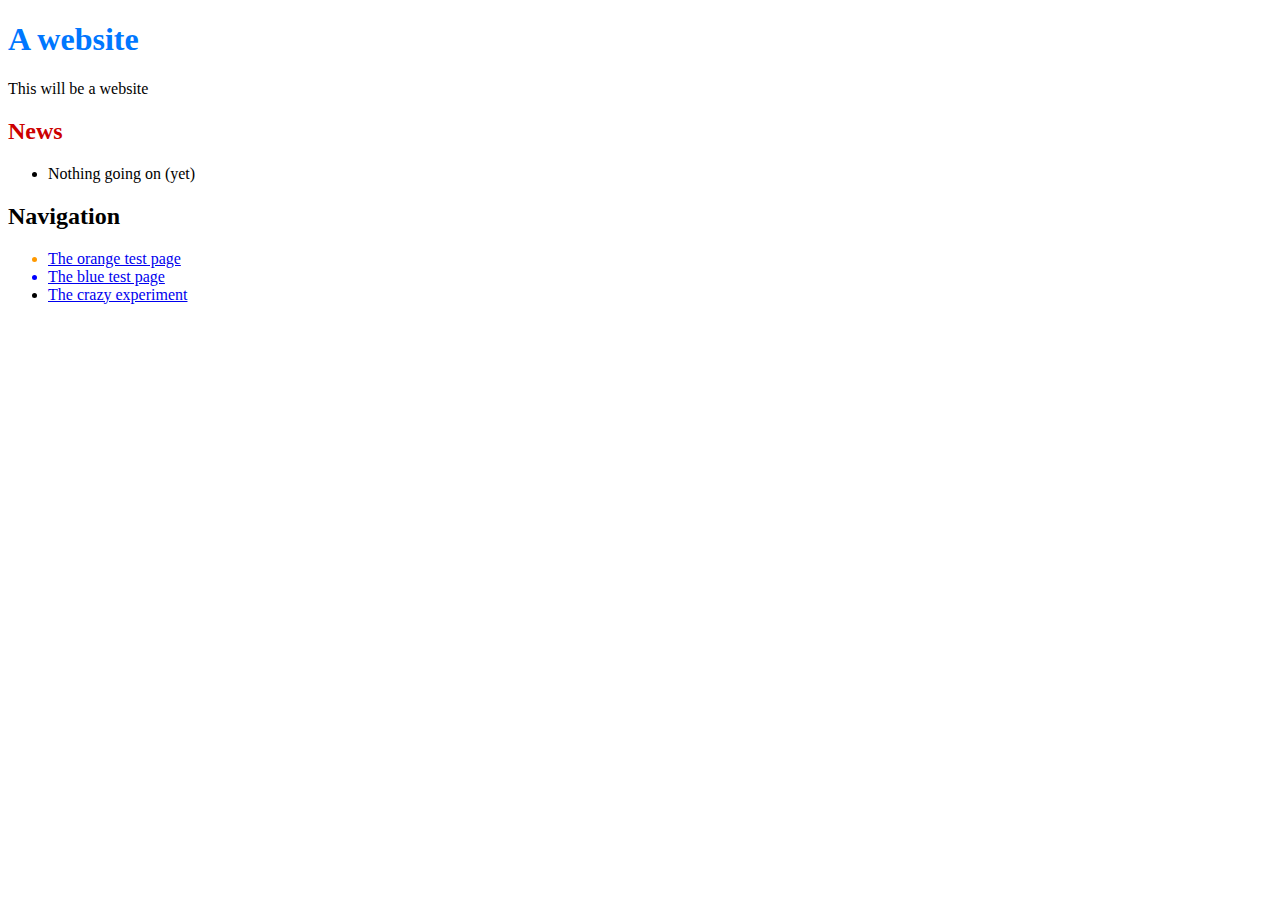
<file: index.html>
<!DOCTYPE html>
<html lang="eng">
	<head>
		<title>A Website</title>
		<meta charset="utf-8" />
	</head>
	<body>
		<h1 style="color: #07F">A website</h1>
		<p>This will be a website</p>
		<h2 style="color: #C00">News</h1>
		<ul>
			<li>Nothing going on (yet)</li>
		</ul>

		<h2>Navigation</h2>
		<ul>
			<li style="color: #F90">
			<a href="orange.html">The orange test page</a>
			</li>
			
			<li style="color: #00F">
			<a href="blue.html">The blue test page</a>
			</li>

            <li>
            <a href="crazy.html">The crazy experiment</a>
            </li>
		</ul>
	</body>
	
<html>
</file>
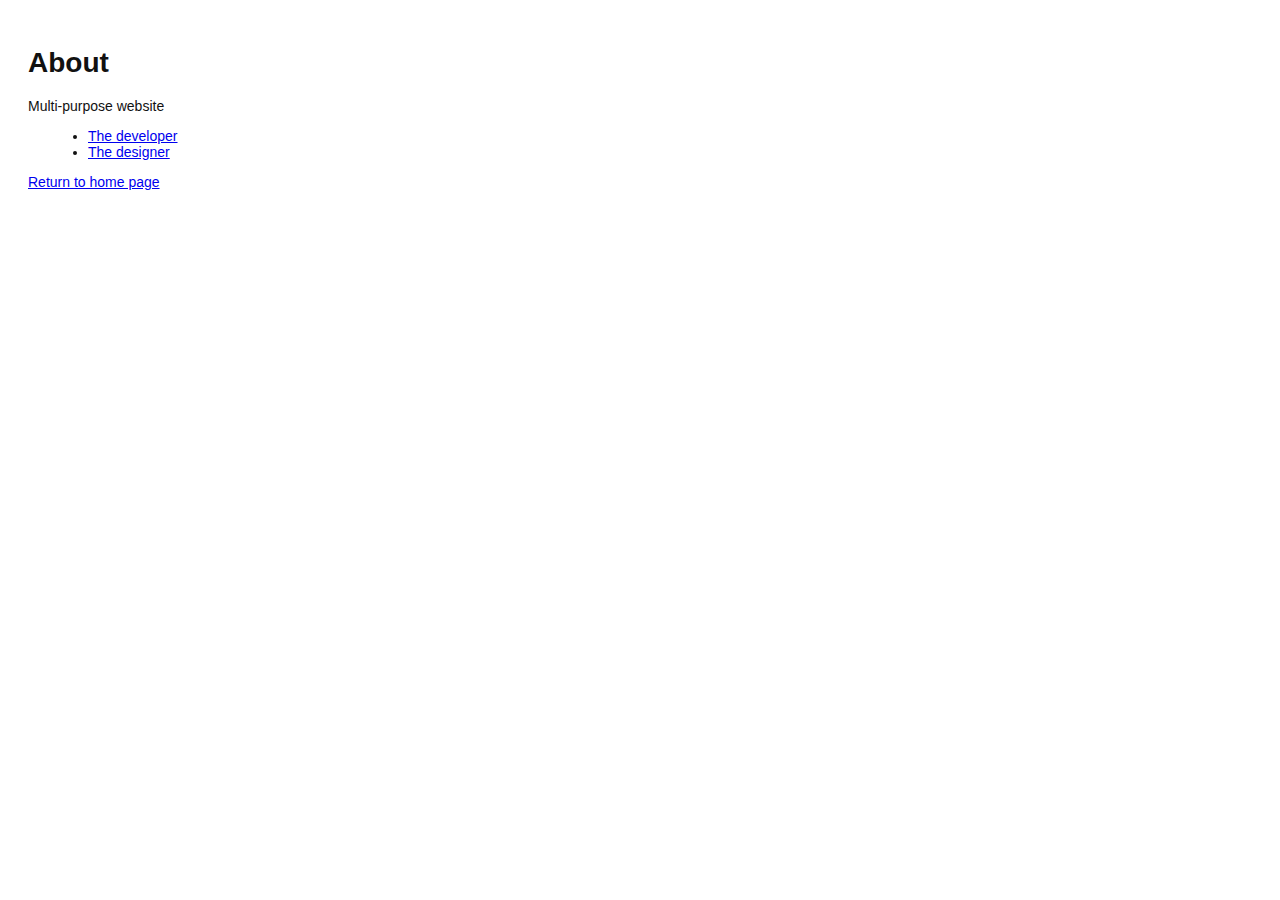
<file: about/index.html>
<!DOCTYPE html>
<html lang="en">
<head>
	<title>About</title>
	<link rel="stylesheet" href="../style.css" />
	<meta chartset="utf-8" />
</head>
<body>
	<h1>About</h1>
	<p>Multi-purpose website</p>
	
	<ul>
		<li><a href="one.html">The developer</a></li>
		<li><a href="two.html">The designer</a></li>
	</ul>
	
	<p><a href="../index.html">Return to home page</a></p>
</body>
</html>
</file>
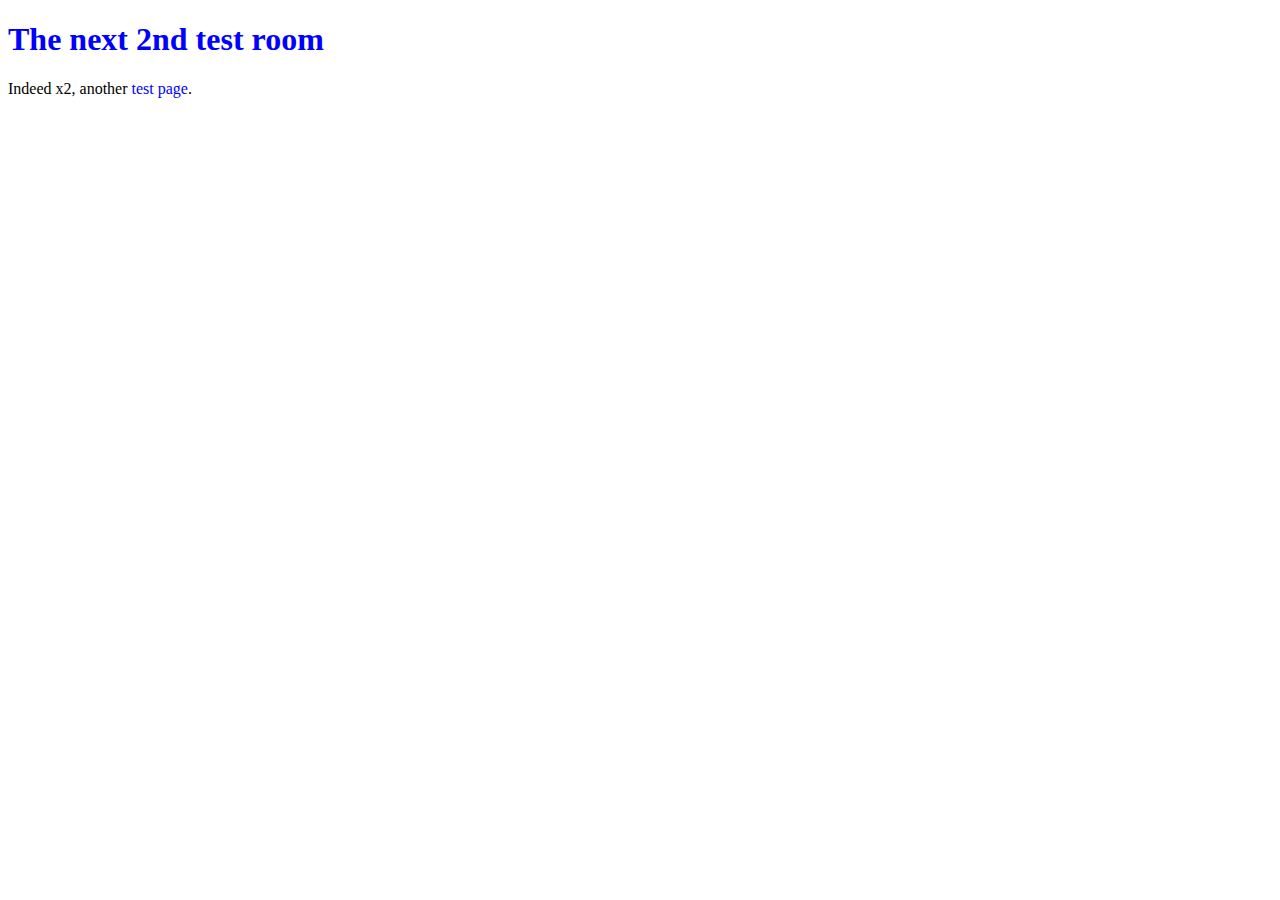
<file: blue.html>
<!DOCTYPE html>
	<html lang="eng">
		<head>
			<title>The 2nd next test room</title>
			<meta charset="utf-8" />
		</head>
		<body>
			<h1 style="color: #00F">The next 2nd test room</h1>
			<p> Indeed x2, another <span style="color: #00F">test page</span>.</p>
		
			<p><a href="index.html>Return to home page</a></p>
		</body>
	</html>
</file>
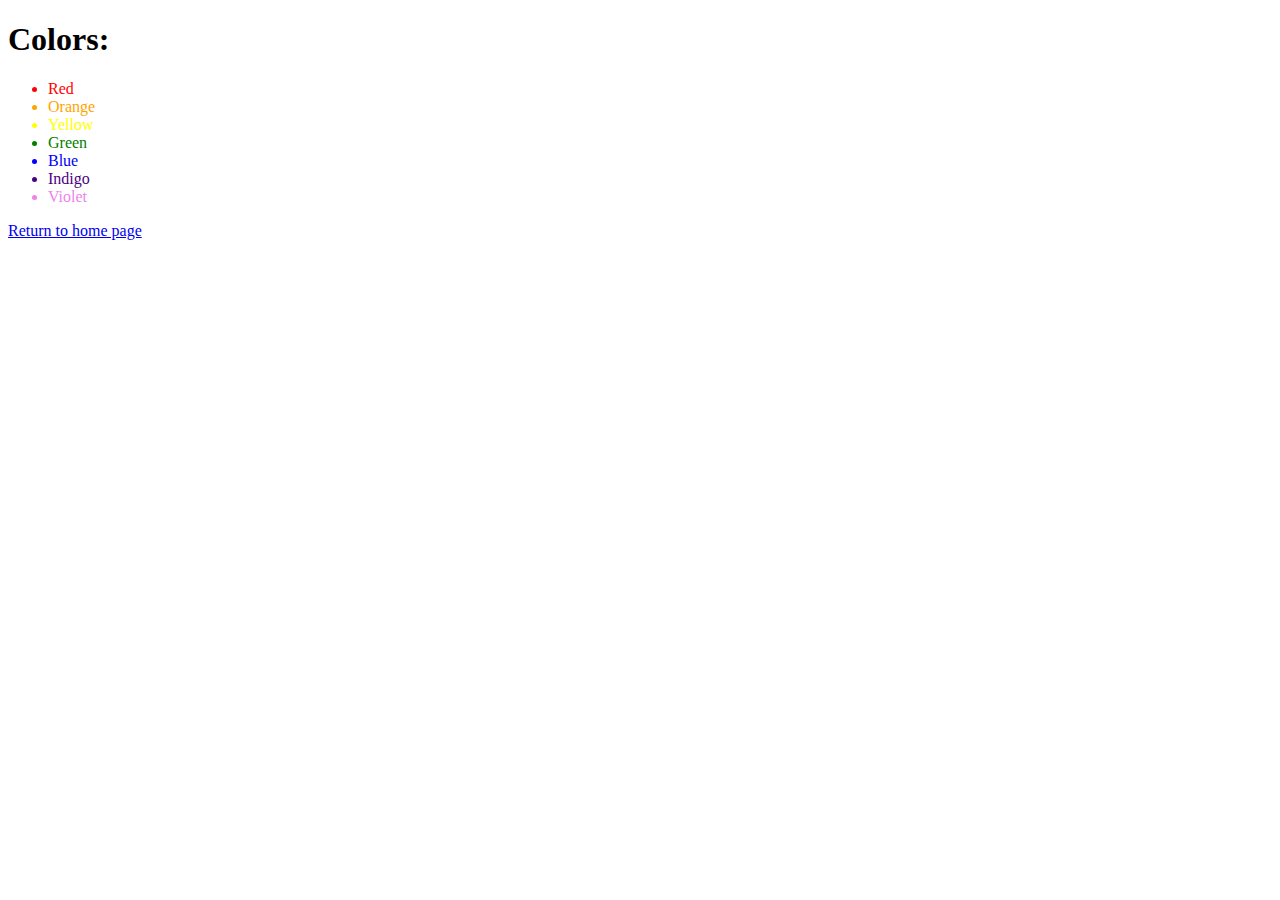
<file: colors.html>
<!DOCTYPE html>
<html lang="en">
<head>
	<title>Crazy Experiment</title>
	<link rel="styleshee" href="style.css" />
	<meta charset="utf-8">
</head>
<body>
	<h1>Colors:</h1>

		<ul>
			<li style="color: red">Red</li>
			<li style="color: orange">Orange</li>
			<li style="color: yellow">Yellow</li>
			<li style="color: green">Green</li>
			<li style="color: blue">Blue</li>
			<li style="color: indigo">Indigo</li>
			<li style="color: violet">Violet</li>
		</ul>

<p><a href="index.html">Return to home page</a></p>
</body>
</html>
</file>
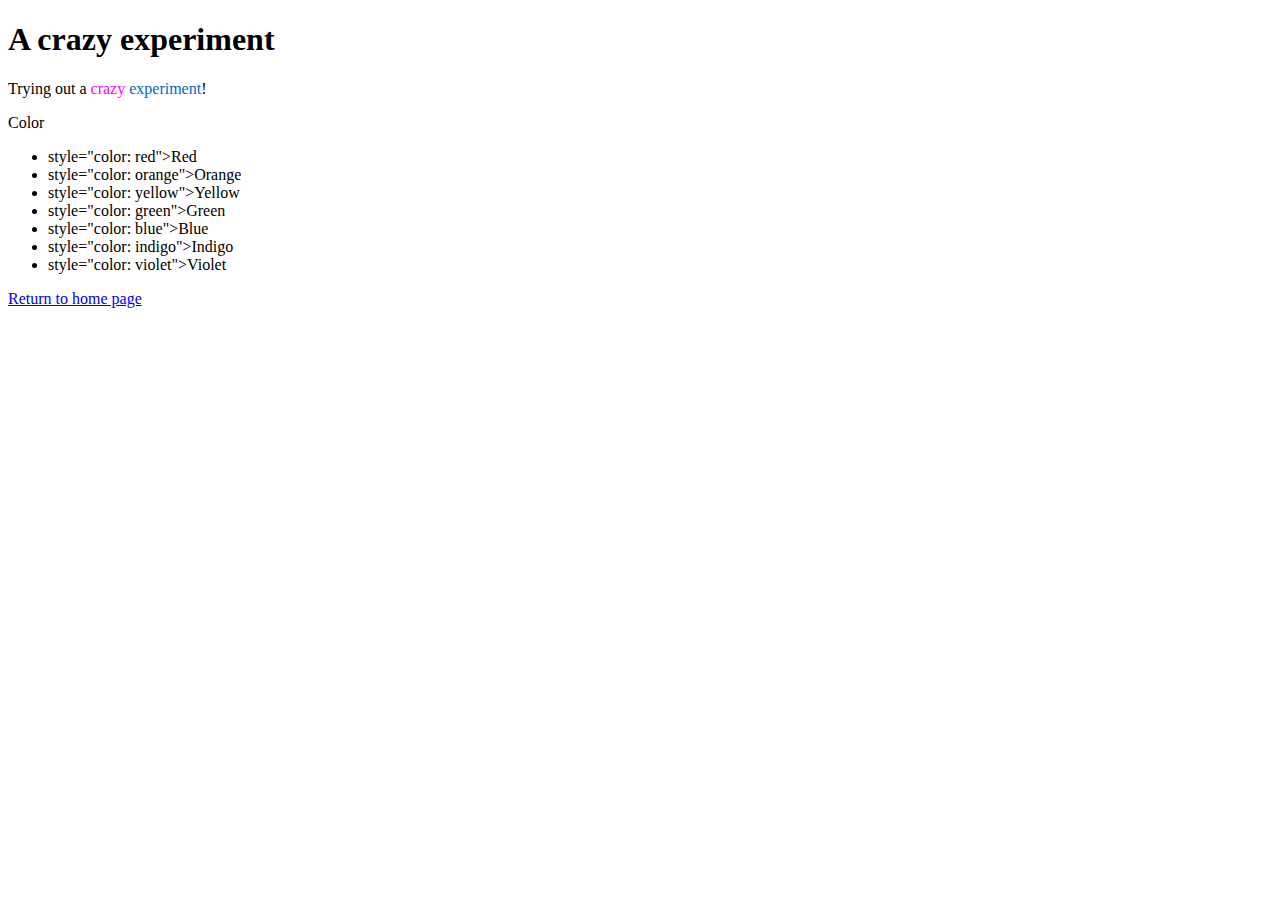
<file: crazy.html>
<!DOCTYPE html>
<html lang="en">
<head>
	<title>Crazy Experiment</title>
	<meta charset="utf-8">
</head>
<body>
	<h1>A crazy experiment</h1>
	<p>Trying out a <span style="color: #F0F">crazy</span> <span style="color: #06C">experiment</span>!</p>

	<p>Color</p>
	<ul>
		<li> style="color: red">Red</li>
                <li> style="color: orange">Orange</li>
                <li> style="color: yellow">Yellow</li>
                <li> style="color: green">Green</li>
                <li> style="color: blue">Blue</li>
                <li> style="color: indigo">Indigo</li>
                <li> style="color: violet">Violet</li>
	</ul>

	<p><a href="index.html">Return to home page</a></p>
</body>
</html>
</file>
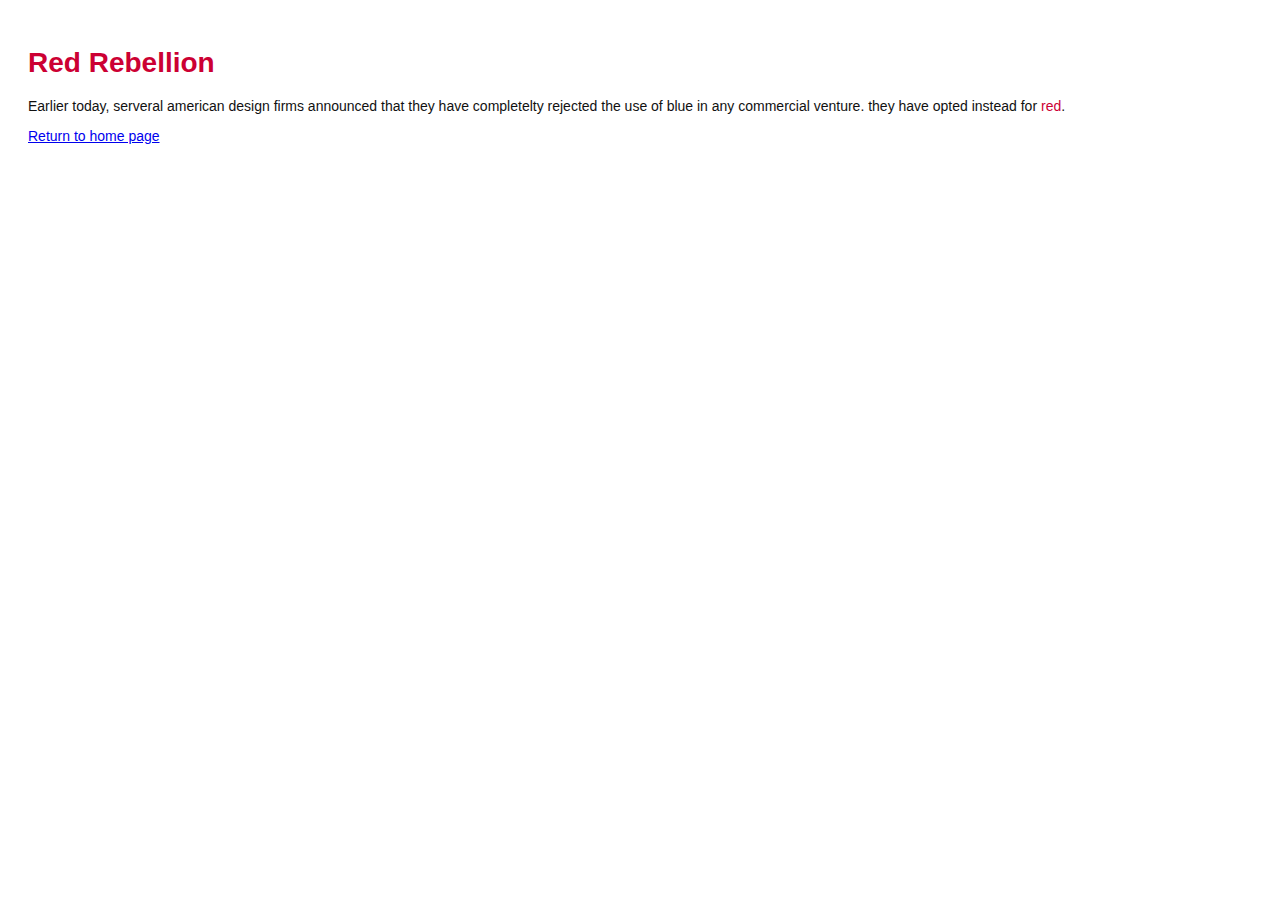
<file: news-2.html>
<!DOCTYPE html>
<html lang="en">
<head>
	<title>Red Rebellion</title>
	<link rel="stylesheet" href="style.css" />
	<meta charset="utf-8" />
</head>
<body>
	<h1 style="color: #C03">Red Rebellion</h1>
	<p>Earlier today, serveral american design firms announced that they have completelty rejected the use of blue in any commercial venture. they have opted instead for <span style="color: #C03">red</span>.</p>
	
	<p><a href="index.html">Return to home page</a></p>
</body>
</html>
</file>
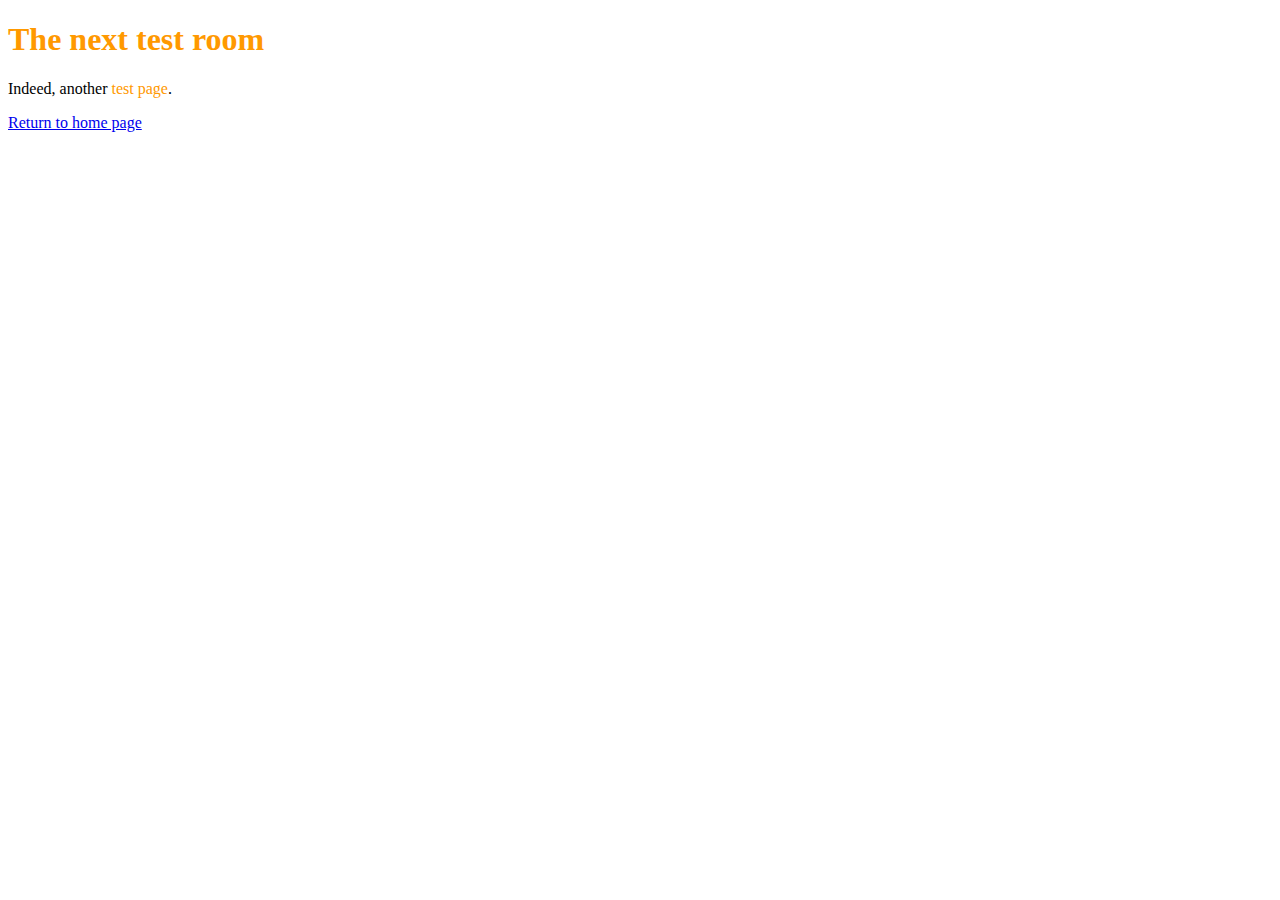
<file: orange.html>
<!DOCTYPE html>
	<html lang="eng">
		<head>
			<title>The next test room</title>
			<meta charset="utf-8" />
		</head>
		<body>
			<h1 style="color: #F90">The next test room</h1>
			<p> Indeed, another <span style="color: #F90">test page</span>.</p>
		
			<p><a href="index.html">Return to home page</a><p>
		</body>
	</html>
</file>
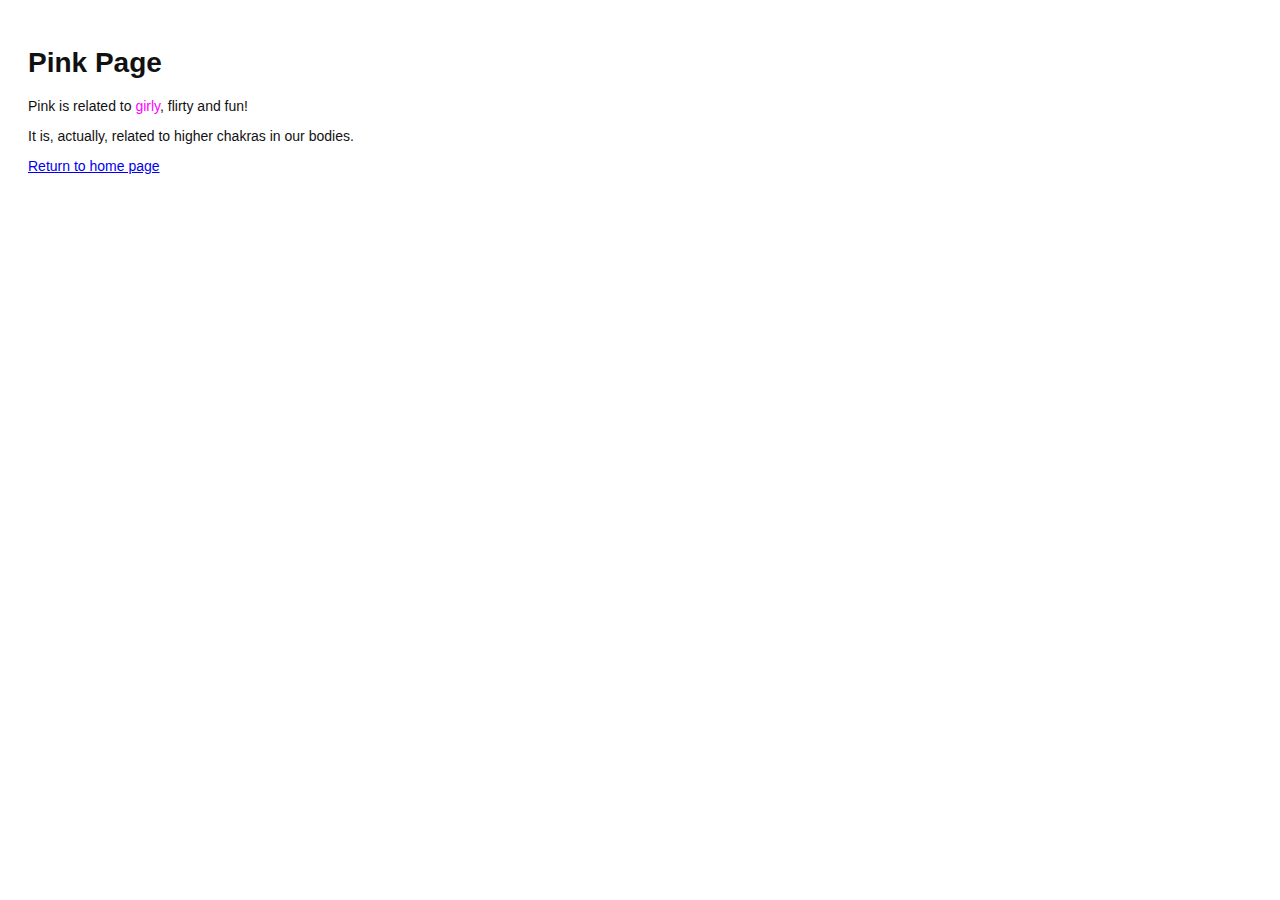
<file: pink.html>
<!DOCTYPE html>
<html lang="en">
<head>
	<title>Pink Page</title>
	<link rel="stylesheet" href="style.css" />
	<meta charset="utf-8">
</head>
<body>
	<h1 style="color> #F0F">Pink Page</h1>
	<p>Pink is related to <span style="color: #F0F">girly</span>, flirty and fun!</p>
	<p>It is, actually, related to higher chakras in our bodies.</p>	
	<p><a href="index.html">Return to home page</a></p>
</body>
</html>
</file>
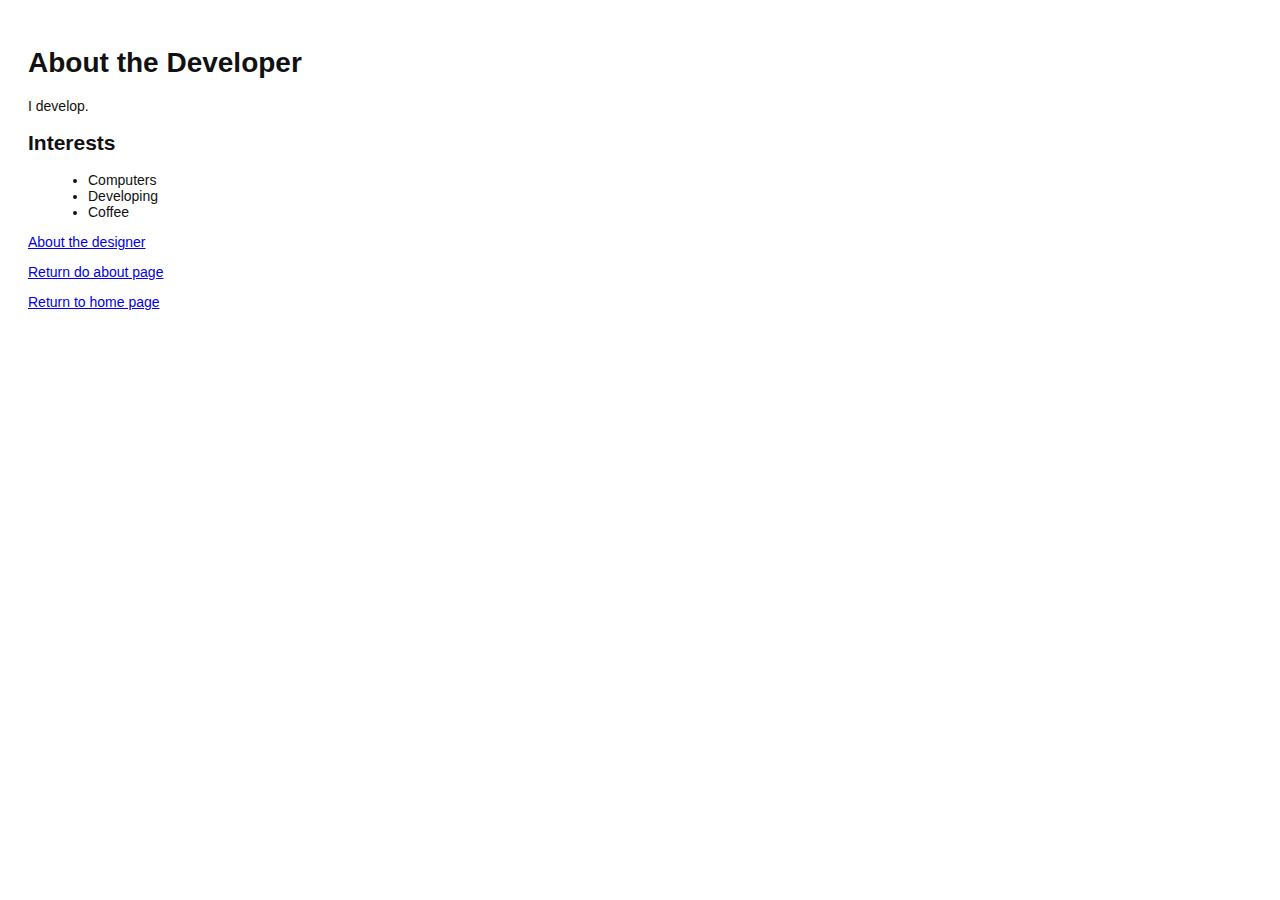
<file: about/one.html>
<!DOCTYPE html>
<html lang="en">
<head>
	<title>Developer</title>
	<link rel="stylesheet" href="../style.css" />
	<meta charset="utf-8" />
</head>
<body>
	<h1>About the Developer</h1>
	<p>I develop.</p>

	<h2>Interests</h2>
	<ul>
		<li>Computers</li>
		<li>Developing</li>
		<li>Coffee</li>
	</ul>


	<p><a href="two.html">About the designer</a></p>
	<p><a href="index.html">Return do about page</a></p>
	<p><a href="../index.html">Return to home page</a></p>
</body>
</html>
</file>
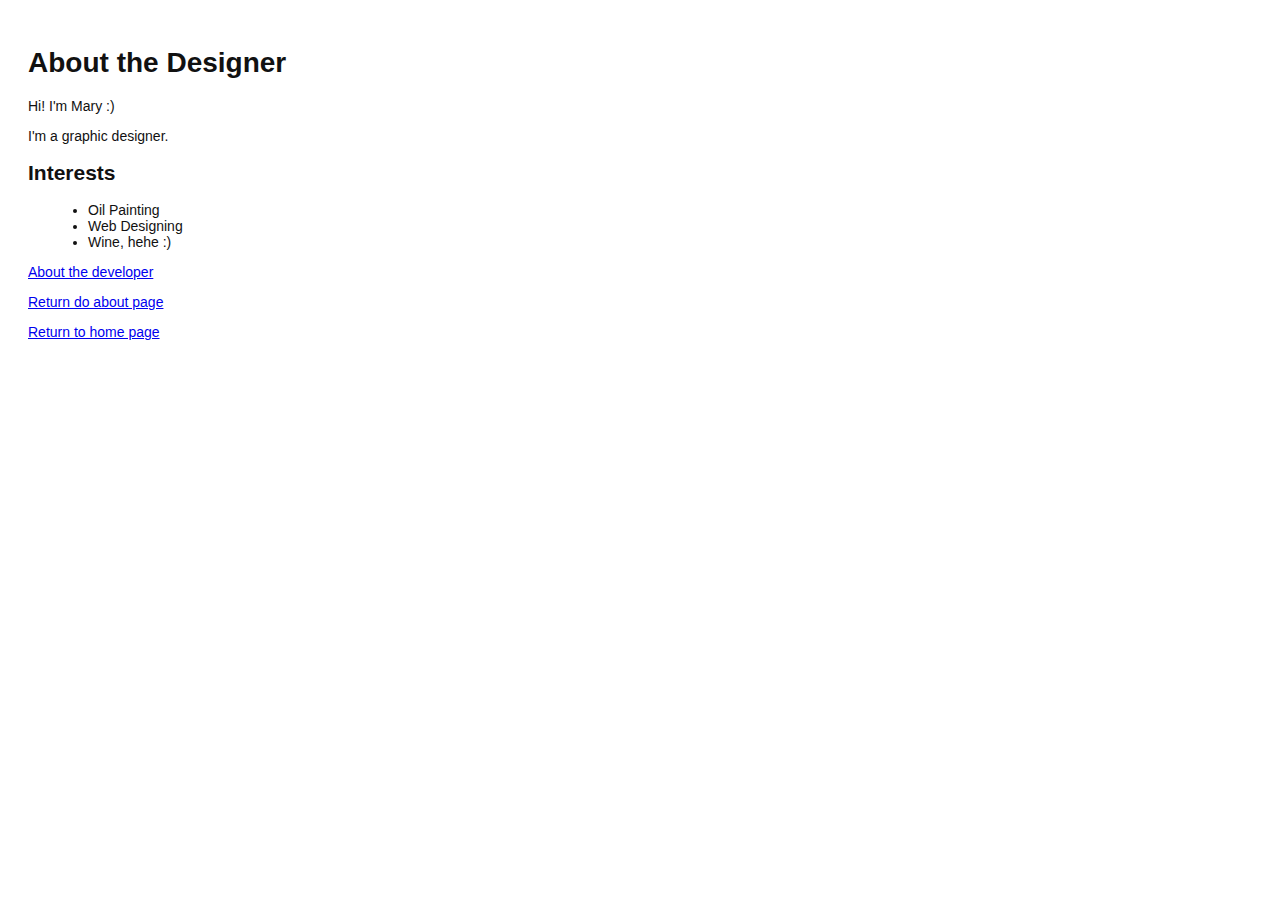
<file: about/two.html>
<!DOCTYPE html>
<html lang="en">
<head>
        <title>The Desginer</title>
        <link rel="stylesheet" href="../style.css" />
        <meta charset="utf-8" />
</head>
<body>
        <h1>About the Designer</h1>
        <p>Hi! I'm Mary :)</p>
	<p>I'm a graphic designer.</p>

        <h2>Interests</h2>
        <ul>
                <li>Oil Painting</li>
                <li>Web Designing</li>
                <li>Wine, hehe :)</li>
        </ul>

	<p><a href="one.html">About the developer</a></p>
        <p><a href="index.html">Return do about page</a></p>
        <p><a href="../index.html">Return to home page</a></p>

<!--nani-->
</body>
</html>
</file>
<file: style.css>
body {
	padding:20px;
	font-family: Verdana, Arial, Helvetica, sans-serif;
	font-size: 14px;
	color: #111;
}

p, ul {
	margin-bottom: 10px
}

ul {
	margin-left: 20px
}
</file>
